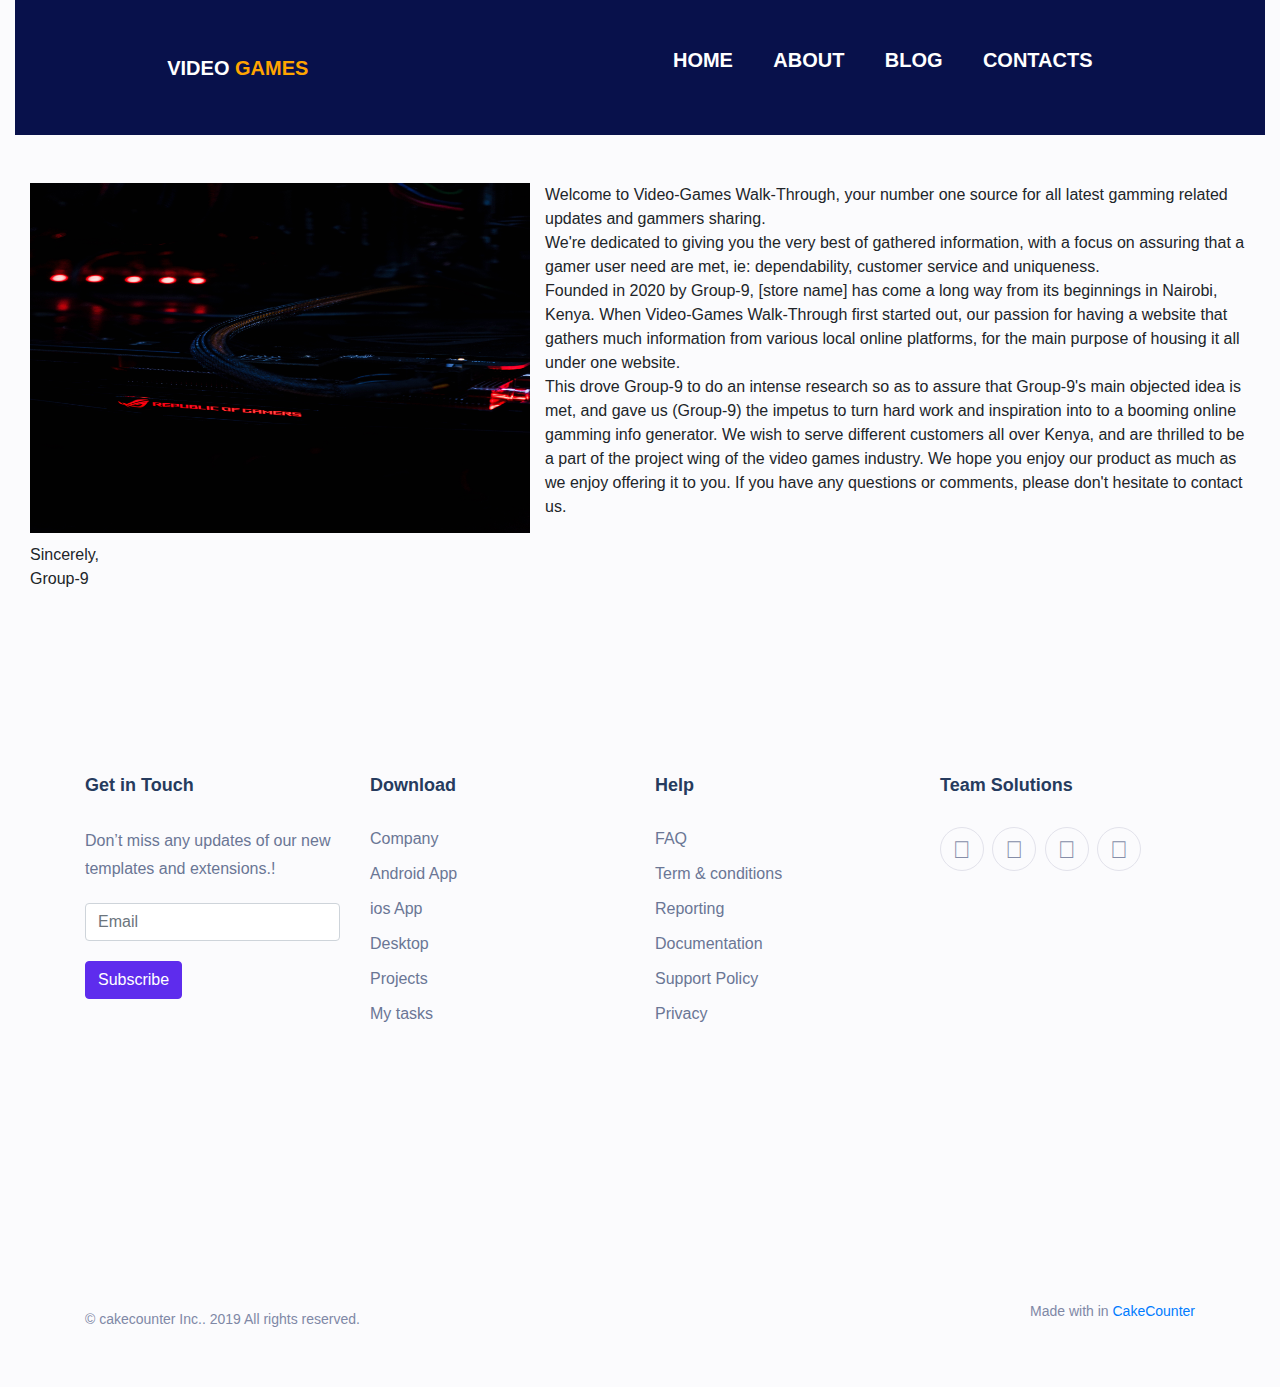
<file: Aboutus.html>
<!DOCTYPE html>
<html lang="en">

<head>
    <meta charset="UTF-8">
    <meta name="viewport" content="width=device-width, initial-scale=1.0">
    <title>Video-Games-Walkthrough</title>
    <link rel="stylesheet" href="https://stackpath.bootstrapcdn.com/font-awesome/4.7.0/css/font-awesome.min.css">
    <link rel="stylesheet" href="css/bootstrap.css" type="text/css">
    <link rel="stylesheet" href="css/bootstrap.min.css" type="text/css">
    <link rel="stylesheet" href="css/styles.css" type="text/css">
</head>

<body>


    <div class="container-fluid main">
        <!-- Navigation -->
        <nav>
            <div class="logo">
                VIDEO <span>GAMES</span>
            </div>
            <ul class="nav-links">
                <li> <a href="index.html">HOME</a> </li>
                <li> <a href="Aboutus.html">ABOUT</a></li>
                <li> <a href="index.html#press">BLOG</a></li>
                <li> <a href="#ffooter">CONTACTS</a></li>
            </ul>
            <div class="burger">
                <div class="line1"></div>
                <div class="line2"></div>
                <div class="line3"></div>
            </div>
        </nav> <br> <br> 

        <div class="container-fluid about-us">
            <p class="about-text">
                <img src="./images/republicofgamers.jpg" alt="" class="gamers-rep"
                    style="width:500px;height:350px;margin-right:15px;">

                Welcome to Video-Games Walk-Through, your number one source for all latest gamming related updates and
                gammers sharing. <br>
                We're dedicated to giving you the very best of gathered information, with a focus on assuring that a
                gamer user need are met, ie:
                dependability, customer service and uniqueness. <br>
                Founded in 2020 by Group-9, [store name] has come a long way from its beginnings in Nairobi, Kenya. When
                Video-Games Walk-Through first started out,
                our passion for having a website that gathers much information from various local online platforms, for
                the main purpose of housing it all under one website. <br>
                This drove Group-9 to do an intense research so as to assure that Group-9's main objected idea is met,
                and gave us (Group-9) the impetus to turn hard work and inspiration into to a booming online gamming
                info generator.
                We wish to serve different customers all over Kenya, and are thrilled to be a part
                of the project wing of the video games industry.

                We hope you enjoy our product as much as we enjoy offering it to you. If you have any questions or
                comments, please don't hesitate to contact us. <br> <br>

                Sincerely, <br>
                Group-9
            </p>
        </div> <br><br>

        <!-- footer section -->
        <footer class="new_footer_area bg_color" id="ffooter">
            <div class="new_footer_top">
                <div class="container">
                    <div class="row">
                        <div class="col-lg-3 col-md-6">
                            <div class="f_widget company_widget wow fadeInLeft" data-wow-delay="0.2s"
                                style="visibility: visible; animation-delay: 0.2s; animation-name: fadeInLeft;">
                                <h3 class="f-title f_600 t_color f_size_18">Get in Touch</h3>
                                <p>Don’t miss any updates of our new templates and extensions.!</p>
                                <form action="#" class="f_subscribe_two mailchimp" method="post" novalidate="true"
                                    _lpchecked="1">
                                    <input type="text" name="EMAIL" class="form-control memail" placeholder="Email">
                                    <button class="btn btn_get btn_get_two" type="submit">Subscribe</button>
                                    <p class="mchimp-errmessage" style="display: none;"></p>
                                    <p class="mchimp-sucmessage" style="display: none;"></p>
                                </form>
                            </div>
                        </div>
                        <div class="col-lg-3 col-md-6">
                            <div class="f_widget about-widget pl_70 wow fadeInLeft" data-wow-delay="0.4s"
                                style="visibility: visible; animation-delay: 0.4s; animation-name: fadeInLeft;">
                                <h3 class="f-title f_600 t_color f_size_18">Download</h3>
                                <ul class="list-unstyled f_list">
                                    <li><a href="#">Company</a></li>
                                    <li><a href="#">Android App</a></li>
                                    <li><a href="#">ios App</a></li>
                                    <li><a href="#">Desktop</a></li>
                                    <li><a href="#">Projects</a></li>
                                    <li><a href="#">My tasks</a></li>
                                </ul>
                            </div>
                        </div>
                        <div class="col-lg-3 col-md-6">
                            <div class="f_widget about-widget pl_70 wow fadeInLeft" data-wow-delay="0.6s"
                                style="visibility: visible; animation-delay: 0.6s; animation-name: fadeInLeft;">
                                <h3 class="f-title f_600 t_color f_size_18">Help</h3>
                                <ul class="list-unstyled f_list">
                                    <li><a href="#">FAQ</a></li>
                                    <li><a href="#">Term &amp; conditions</a></li>
                                    <li><a href="#">Reporting</a></li>
                                    <li><a href="#">Documentation</a></li>
                                    <li><a href="#">Support Policy</a></li>
                                    <li><a href="#">Privacy</a></li>
                                </ul>
                            </div>
                        </div>
                        <div class="col-lg-3 col-md-6">
                            <div class="f_widget social-widget pl_70 wow fadeInLeft" data-wow-delay="0.8s"
                                style="visibility: visible; animation-delay: 0.8s; animation-name: fadeInLeft;">
                                <h3 class="f-title f_600 t_color f_size_18">Team Solutions</h3>
                                <div class="f_social_icon">
                                    <a href="#" class="fab fa-facebook"></a>
                                    <a href="#" class="fab fa-twitter"></a>
                                    <a href="#" class="fab fa-linkedin"></a>
                                    <a href="#" class="fab fa-pinterest"></a>
                                </div>
                            </div>
                        </div>
                    </div>
                </div>
                <div class="footer_bg">
                    <div class="footer_bg_one"></div>
                    <div class="footer_bg_two"></div>
                </div>
            </div>
            <div class="footer_bottom">
                <div class="container">
                    <div class="row align-items-center">
                        <div class="col-lg-6 col-sm-7">
                            <p class="mb-0 f_400">© cakecounter Inc.. 2019 All rights reserved.</p>
                        </div>
                        <div class="col-lg-6 col-sm-5 text-right">
                            <p>Made with <i class="icon_heart"></i> in <a href="#">CakeCounter</a></p>
                        </div>
                    </div>
                </div>
            </div>
        </footer>
    </div>

    <script src="https://code.jquery.com/jquery-3.5.1.js"
        integrity="sha256-QWo7LDvxbWT2tbbQ97B53yJnYU3WhH/C8ycbRAkjPDc=" crossorigin="anonymous"></script>
    <script src="js/jquery-3.5.1.min.js"></script>
    <script src="js/scripts.js"></script>
</body>

</html>
</file>
<file: css/styles.css>
body {
  scroll-behavior: smooth;
  overflow-x: hidden; 
}

/* styling nav-bar */
nav{
  display: flex;
  justify-content: space-around;
  align-items: center;
  min-height: 15vh;
  background-color: #08114B;
  width: 100%;
}
.logo{
  color: white;
  font-size: 20px;
  font-weight: bold;  
}
 .logo>span{
   color: orange;
 }

.logo:hover{
  cursor: pointer;
  opacity: 0.8;
}
.nav-links{
  display: flex;
  justify-content: space-around;
  width: 40%;
}
.nav-links li{
  list-style: none;
}

.nav-links a {
  color:white;
  text-decoration: none;
  font-size: 20px;
  font-weight: bold;
}
.nav-links a:hover{
  color:rgb(212, 126, 126);
  background:white;
  padding: 10px;
  border-radius: 5px;
  transition: 0.2s ease-in;

}
.burger{
  display: none;
  cursor: pointer;
}

.burger div{
  width: 25px;
  height: 4px;
  background-color:#fff;
  margin: 5px;
}

@media screen and (max-width:1024px){
   .nav-links {
       width: 70%;
   }
}
@media screen and (max-width:768px){
  .nav-links {
      width: 60%;
  }


@media screen and (max-width:768px){
  body{
      overflow-x: hidden;
  }
  .nav-links {
      position: absolute;
      right: 0px;
      height: 92vh;
      top: 8vh;
      background-color: #08114B;
      display: flex;
      flex-direction: column;
      align-items: center;
      width: 40%;
      transform: translateX(100%);
      transition: transform 0.5s ease-in;
  }
  
  .nav-links li {
      opacity: 0;
  }

  .burger {
      display: block;
  }
}

.nav-active {
  transform: translateX(0%);
}

@keyframes navLinkFade {
  from{
        opacity: 0;
        transform: translateX(50px);
    }
    to{
        opacity: 1;
        transform: translateX(0px);
    }
  }

  .toggle .line1{
    transform: rotate(-45deg) translate(-5px, 6px);
  }
  .toggle .line2{
    opacity: 0;
  }
  .toggle .line3{
    transform: rotate(45deg) translate(-5px, -6px);
  }
}

/* features */
.ff{
  font-family: "Red Rose", cursive;
}
.img1{
  width: 35%;  
}
h6{
  font-weight: bold;
}

#searchbtn {
  float: right;
  margin-top: 10%;
  margin-right: 24%;
}

#searchbtn {
  animation: shake 1s;
  animation-iteration-count: infinite;
}

/* in the press section */
.press1 {
  background-image: linear-gradient(rgba(0, 0, 0, 0.5), rgba(0, 0, 0, 0.7)),
    url("../images/gammer.jpg");
  background-size: cover;
  background-attachment: fixed;
  background-position: center;
}

.press {
  margin-left: 0%;
}

.pressh1,
.card-title {
  /* font-size: 30px; */
  font-family: "Red Rose", cursive;
}

.pressh1 {
  color: white;
}

/* SLIDER PAGE styles */
.carousel-item {
    height: 100vh;
    min-height: 350px;
    background: no-repeat center center scroll;
    -webkit-background-size: cover;
    -moz-background-size: cover;
    -o-background-size: cover;
    background-size: cover;
}
  
.text-block {
    text-align: center;     
    background-color: transparent;   
    width: 50%;   
    float: center;
    margin-left: 45%;
} 


/* footer section */

.games:hover {
  animation: shake 1s;
  animation-iteration-count: infinite;
}

@keyframes shake {
  0% {
    transform: translate(1px, 1px) rotate(0deg);
  }
  10% {
    transform: translate(-1px, -2px) rotate(-1deg);
  }
  20% {
    transform: translate(-3px, 0px) rotate(1deg);
  }
  30% {
    transform: translate(3px, 2px) rotate(0deg);
  }
  40% {
    transform: translate(1px, -1px) rotate(1deg);
  }
  50% {
    transform: translate(-1px, 2px) rotate(-1deg);
  }
  60% {
    transform: translate(-3px, 1px) rotate(0deg);
  }
  70% {
    transform: translate(3px, 1px) rotate(-1deg);
  }
  80% {
    transform: translate(-1px, -1px) rotate(1deg);
  }
  90% {
    transform: translate(1px, 2px) rotate(0deg);
  }
  100% {
    transform: translate(1px, -2px) rotate(-1deg);
  }
}

/* contuct us */

/* footer section */
body {
    background: #fbfbfd;
}

.new_footer_area {
    background: #fbfbfd;
}


.new_footer_top {
    padding: 120px 0px 270px;
    position: relative;
      overflow-x: hidden;
}
.new_footer_area .footer_bottom {
    padding-top: 5px;
    padding-bottom: 50px;
}
.footer_bottom {
    font-size: 14px;
    font-weight: 300;
    line-height: 20px;
    color: #7f88a6;
    padding: 27px 0px;
}
.new_footer_top .company_widget p {
    font-size: 16px;
    font-weight: 300;
    line-height: 28px;
    color: #6a7695;
    margin-bottom: 20px;
}
.new_footer_top .company_widget .f_subscribe_two .btn_get {
    border-width: 1px;
    margin-top: 20px;
}
.btn_get_two:hover {
    background: transparent;
    color: #5e2ced;
}
.btn_get:hover {
    color: #fff;
    background: #6754e2;
    border-color: #6754e2;
    -webkit-box-shadow: none;
    box-shadow: none;
}
a:hover, a:focus, .btn:hover, .btn:focus, button:hover, button:focus {
    text-decoration: none;
    outline: none;
}



.new_footer_top .f_widget.about-widget .f_list li a:hover {
    color: #5e2ced;
}
.new_footer_top .f_widget.about-widget .f_list li {
    margin-bottom: 11px;
}
.f_widget.about-widget .f_list li:last-child {
    margin-bottom: 0px;
}
.f_widget.about-widget .f_list li {
    margin-bottom: 15px;
}
.f_widget.about-widget .f_list {
    margin-bottom: 0px;
}
.new_footer_top .f_social_icon a {
    width: 44px;
    height: 44px;
    line-height: 43px;
    background: transparent;
    border: 1px solid #e2e2eb;
    font-size: 24px;
}
.f_social_icon a {
    width: 46px;
    height: 46px;
    border-radius: 50%;
    font-size: 14px;
    line-height: 45px;
    color: #858da8;
    display: inline-block;
    background: #ebeef5;
    text-align: center;
    -webkit-transition: all 0.2s linear;
    -o-transition: all 0.2s linear;
    transition: all 0.2s linear;
}
.ti-facebook:before {
    content: "\e741";
}
.ti-twitter-alt:before {
    content: "\e74b";
}
.ti-vimeo-alt:before {
    content: "\e74a";
}
.ti-pinterest:before {
    content: "\e731";
}

.btn_get_two {
    -webkit-box-shadow: none;
    box-shadow: none;
    background: #5e2ced;
    border-color: #5e2ced;
    color: #fff;
}

.btn_get_two:hover {
    background: transparent;
    color: #5e2ced;
}

.new_footer_top .f_social_icon a:hover {
    background: #5e2ced;
    border-color: #5e2ced;
  color:white;
}
.new_footer_top .f_social_icon a + a {
    margin-left: 4px;
}
.new_footer_top .f-title {
    margin-bottom: 30px;
    color: #263b5e;
}
.f_600 {
    font-weight: 600;
}
.f_size_18 {
    font-size: 18px;
}
h1, h2, h3, h4, h5, h6 {
    color: #4b505e;
}
.new_footer_top .f_widget.about-widget .f_list li a {
    color: #6a7695;
}


.new_footer_top .footer_bg {
    position: absolute;
    bottom: 0;
    background: url("http://droitthemes.com/html/saasland/img/seo/footer_bg.png") no-repeat scroll center 0;
    width: 100%;
    height: 266px;
}

.new_footer_top .footer_bg .footer_bg_one {
    background: url("https://1.bp.blogspot.com/-mvKUJFGEc-k/XclCOUSvCnI/AAAAAAAAUAE/jnBSf6Fe5_8tjjlKrunLBXwceSNvPcp3wCLcBGAsYHQ/s1600/volks.gif") no-repeat center center;
    width: 330px;
    height: 105px;
  background-size:100%;
    position: absolute;
    bottom: 0;
    left: 30%;
    -webkit-animation: myfirst 22s linear infinite;
    animation: myfirst 22s linear infinite;
}

.new_footer_top .footer_bg .footer_bg_two {
    background: url("https://1.bp.blogspot.com/-hjgfxUW1o1g/Xck--XOdlxI/AAAAAAAAT_4/JWYFJl83usgRFMvRfoKkSDGd--_Sv04UQCLcBGAsYHQ/s1600/cyclist.gif") no-repeat center center;
    width: 88px;
    height: 100px;
  background-size:100%;
    bottom: 0;
    left: 38%;
    position: absolute;
    -webkit-animation: myfirst 30s linear infinite;
    animation: myfirst 30s linear infinite;
}



@-moz-keyframes myfirst {
  0% {
    left: -25%;
  }
  100% {
    left: 100%;
  }
}

@-webkit-keyframes myfirst {
  0% {
    left: -25%;
  }
  100% {
    left: 100%;
  }
}

@keyframes myfirst {
  0% {
    left: -25%;
  }
  100% {
    left: 100%;
  }
}

/* Extra About us page */
.gamers-rep {
  float: left;
}
</file>
